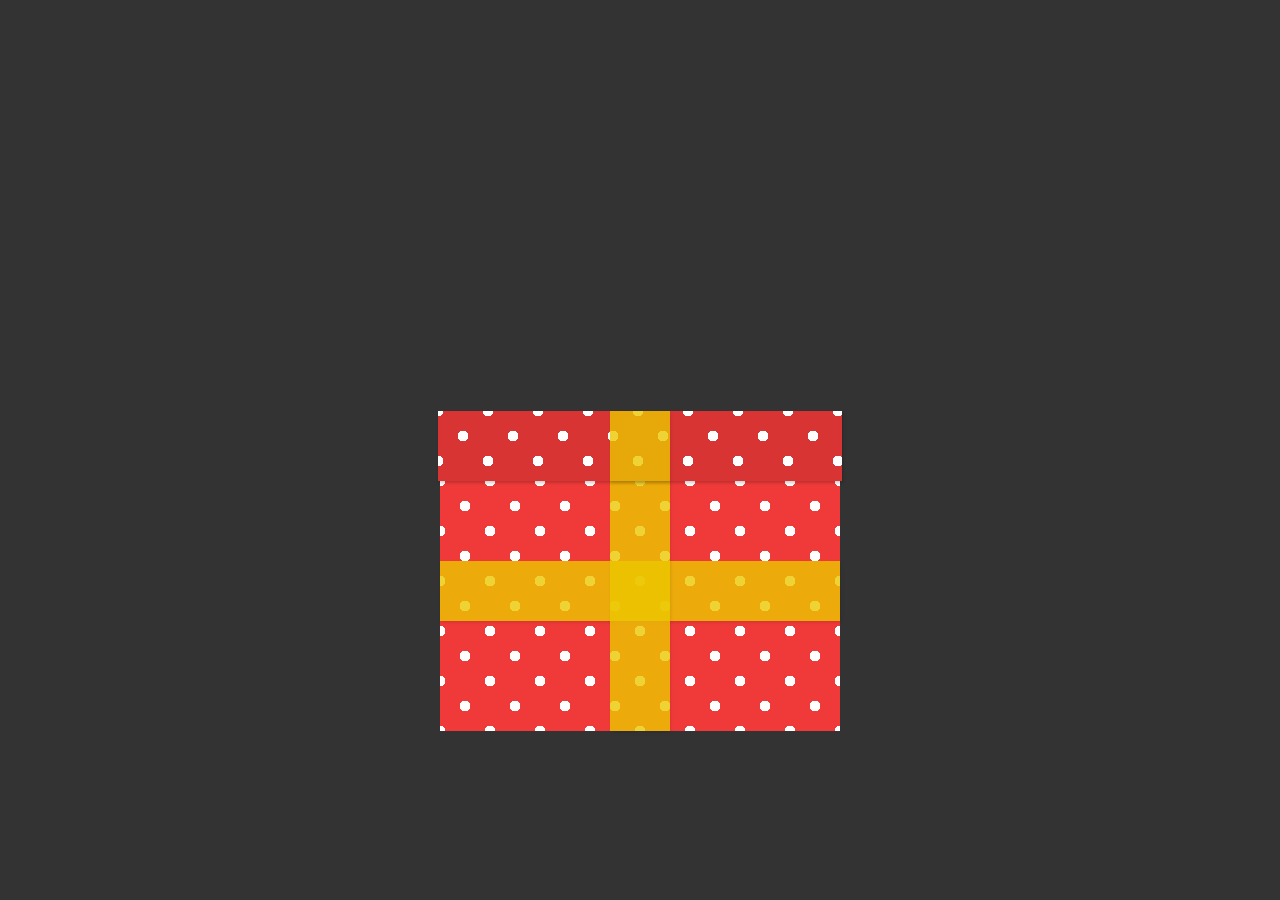
<file: pg.html>
<html lang="en">
<head>
  <meta charset="UTF-8">
  <meta name="viewport" content="width=device-width, initial-scale=1.0">
  <title>CSS Christmas Present</title>
  <link rel="stylesheet" href="styles.css">
  <style>
 /* Loader CSS */
.loader {
  position: fixed;
  left: 0;
  top: 0;
  width: 100%;
  height: 100%;
  background: rgba(0, 0, 0, 0.75);
  display: flex;
  justify-content: center;
  align-items: center;
  z-index: 10000; /* Ensures loader is above everything else */
}

.loader::before {
  content: '';
  border: 5px solid #f3f3f3;
  border-top: 5px solid #3498db;
  border-radius: 50%;
  width: 50px;
  height: 50px;
  animation: spin 1s linear infinite;
}

@keyframes spin {
  0% { transform: rotate(0deg); }
  100% { transform: rotate(360deg); }
}


  </style>
</head>
<body>
  <!-- Loader HTML -->
<div id="loader" class="loader" style="display: block;"></div>


  
  <div class="present">
    <div class="lid">
      <span></span>
    </div>
    <div class="promo">
      <p></p>
      <h2></h2>
    </div>
    <div class="box">
      <span></span>
      <span></span>
    </div>
  </div>

  <script>
    document.addEventListener('DOMContentLoaded', function showpage() {
      // Display loader immediately, handled by inline styles
    
      // Parse URL parameters and replace content
      const urlParams = new URLSearchParams(window.location.search);
      const name = urlParams.get('name');
      const message = urlParams.get('message');
    
      if (name && message) {
        document.querySelector('.promo p').textContent = name;
        document.querySelector('.promo h2').textContent = message;
      }
    
      // Event listener for the box click
      const presentBox = document.querySelector('.present');
      presentBox.addEventListener('click', function() {
        this.classList.add('open');
        // Remove event listener to ensure it only happens once
        presentBox.removeEventListener('click', arguments.callee);
      });
    
      // Ensure loader is hidden once everything is loaded
      window.addEventListener('load', function() {
        document.getElementById('loader').style.display = 'none';
      });
    });

    setTimeout(showpage, 10);
    </script>
    
  
</body>
</html>
</file>
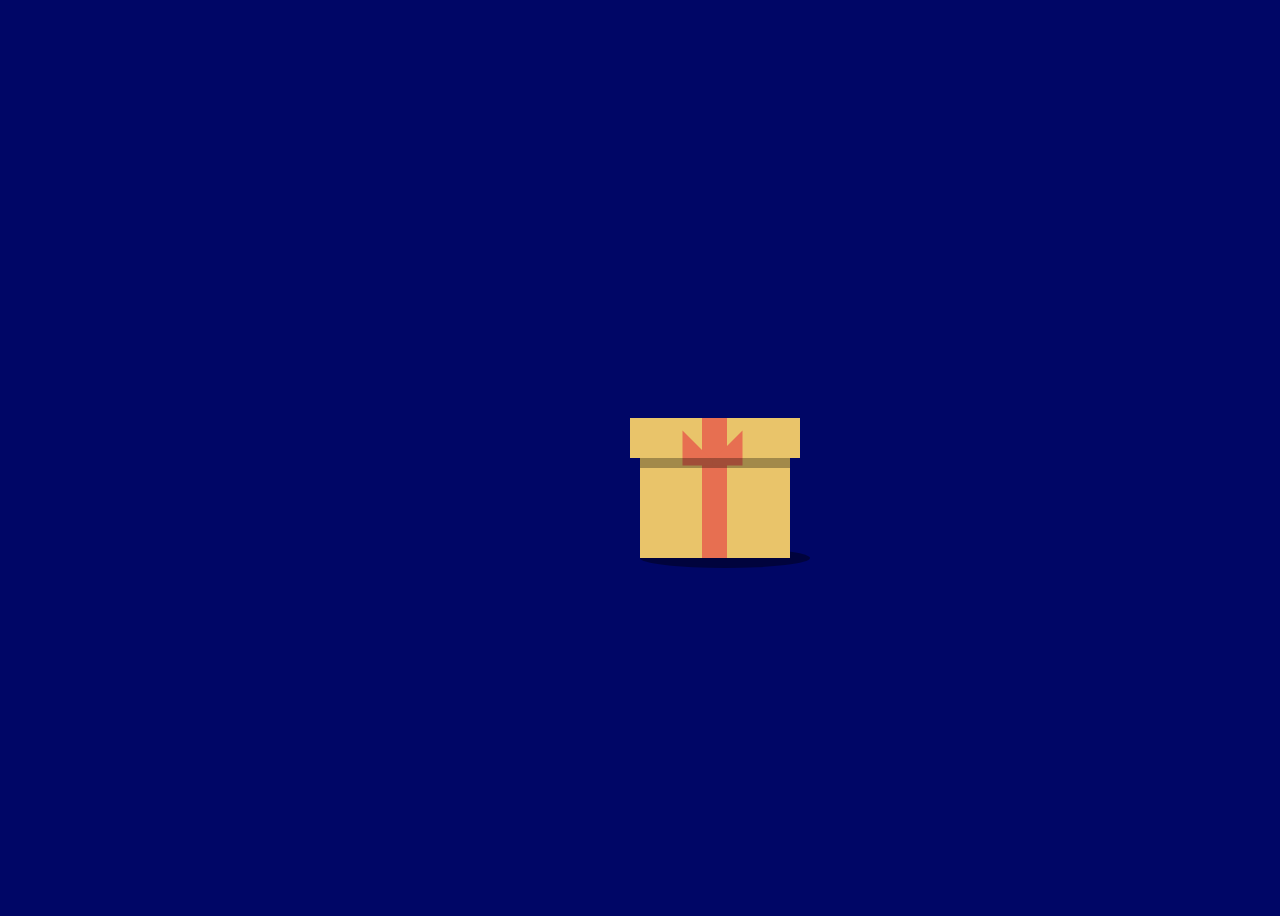
<file: pg2.html>
<!DOCTYPE html>
<html lang="en">
<head>
    <meta charset="UTF-8">
    <meta name="viewport" content="width=device-width, initial-scale=1.0">
    <title>Welcome Ramadan</title>
    <link rel="stylesheet" href="./style3.css">
</head>
<body>
    <div class="giftcontainer">
<div class="gift">  
<input type="checkbox" id="click">  
<label for="click" class="click"></label>  
<div class="wishes"></div>  
</div>  
</div>

<script>
    document.addEventListener('DOMContentLoaded', function showpage() {
      
      const urlParams = new URLSearchParams(window.location.search);
      const name = urlParams.get('name');
      const message = urlParams.get('message');
    
    //   if (name && message) {
      if (message) {
        // document.querySelector('.promo p').textContent = name;
        document.querySelector('.wishes').textContent = message;
      }
    
      // Event listener for the box click
      const presentBox = document.querySelector('.giftcontainer');
      presentBox.addEventListener('click', function() {
        this.classList.add('open');
        // Remove event listener to ensure it only happens once
        presentBox.removeEventListener('click', arguments.callee);
      });
    });

    setTimeout(showpage, 10);
    </script>
    
</body>
</html>
</file>
<file: styles.css>
body {
  background: #333;
  padding-top: 150px;
}

.present {
  width: 410px;
  margin: auto;
  margin-top: 20%;
  cursor: pointer; /* Indicates the element is clickable */
}

.box, .lid {
  background:
    -webkit-radial-gradient(white 15%, transparent 15.1%),
    -webkit-radial-gradient(white 15%, transparent 15.1%),
    rgb(240, 58, 58);
  background-position: 0 0, 25px 25px;
  background-size: 50px 50px;
  position: relative;
  margin: 0 auto;
}

.box {
  width: 400px;
  height: 250px;
}

.lid {
  width: 400px;
  height: 70px;
  box-shadow: 1px 2px 3px rgba(0,0,0,0.2);
  z-index: 1;
  padding: 0 2px;
  background-color: rgb(216, 52, 52);
  /* transitions for moving and rotating the lid */
  top: 0;
  left: 0;
  transition: 
    top ease-out 0.5s,
    left ease-out 0.5s,
    transform ease-out 0.5s;
}

.box span, .lid span {
  position: absolute;
  display: block;
  background: rgba(235, 199, 0, 0.8);
  box-shadow: 1px 2px 3px rgba(0,0,0,0.1);
}

.box span:first-child {
  width: 100%;
  height: 60px;
  top: 80px;
}

.box span:last-child, .lid span {
  width: 60px;
  height: 100%;
  left: 170px;
}

.lid span {
  left: 172px;
}

.promo {
  font-size: 30px;
  color: white;
  font-family: Georgia, 'Times New Roman', Times, serif;
  text-align: center;
  position: relative;
  height: 0;
  top: 10px;
  transition: all ease-out 0.7s;
}

.promo p {
  font-size: 24px;
  margin: 0;
}

.promo h2 {
  font-size: 40px;
  margin: 0;
}

.present.open .lid {
  top: 0;
  /* transform: translateX(100%) rotateY(-180deg); Adjust transformation for a more natural opening */
  transform: translateY(90deg) rotateX(90deg); /* Adjust transformation for a more natural opening */
  transition: transform 0.5s ease-out; /* Ensure smooth transition */
}

.present.open .promo {
  top: -80px;
}
</file>
<file: style3.css>
body{  
display: flex;  
justify-content: center;  
align-items: center;  
min-height: 100vh;  
background-color: #000666;  
overflow: hidden;  
font-family: sans-serif;  
}  
.giftcontainer{  
position: relative;  
}  
.giftcontainer::before{  
content: " ";  
position: absolute;  
width: 170px;  
height: 20px;  
background-color: rgba(0,0,0,0.4);  
border-radius: 50%;  
top: 90px;  
left: -10;
}
.gift{
position: absolute;  
width: 150px;  
height: 100px;  
background-color: #e9c46a;  
}  
.gift::before{  
content: " ";  
position: absolute;  
width: 25px;  
height: 100px;  
background-color: #e76f51;  
left: 62px;  
}
.gift::after{  
content: "";  
position: absolute;  
box-shadow:inset 0 10px rgba(0, 0, 0, 0.3);  
width: 150px;  
height: 100px
}
#click{  
display: none;  
}  
.click{  
position: absolute;  
background-color: #e9c46a;  
width: 170px;  
height: 40px;  
top: -40px;  
left: -10px;  
transform-origin: bottom left;  
transition: 0.3s;  
cursor: pointer;
}
.click::before{  
    position: absolute;  
    content: ' ';  
    width: 25px;  
    height: 40px;  
    background-color: #e76f51;  
    left: 72px;  
    }  
    .click::after{
    content: '';  
    position: absolute;  
    width: 5px;  
    height: 0 ;  
    border-bottom: 30px solid #e76f51;  
    border-top: 30px solid #e76f51;  
    border-left: 0px solid transparent;  
    border-right: 30px solid transparent;  
    transform: rotate(-90deg);  
    left: 65px;  
    top: -47 px;
}
#click:checked+.click{
    transform: rotate(-100deg) scale(0.85);
}
#click:checked~.wishes {  
    transform: translateY(-120px);  
    }  
    .wishes{
    position: absolute;  
    transition: .5s;  
    color: #333;  
    font-size: 25px;  
    text-transform: uppercase; 
    text-align: center;
    z-index: -1;
    left: 10px;
    color: #fff;
    text-shadow: 0 0 10px #020202;
    }
</file>
